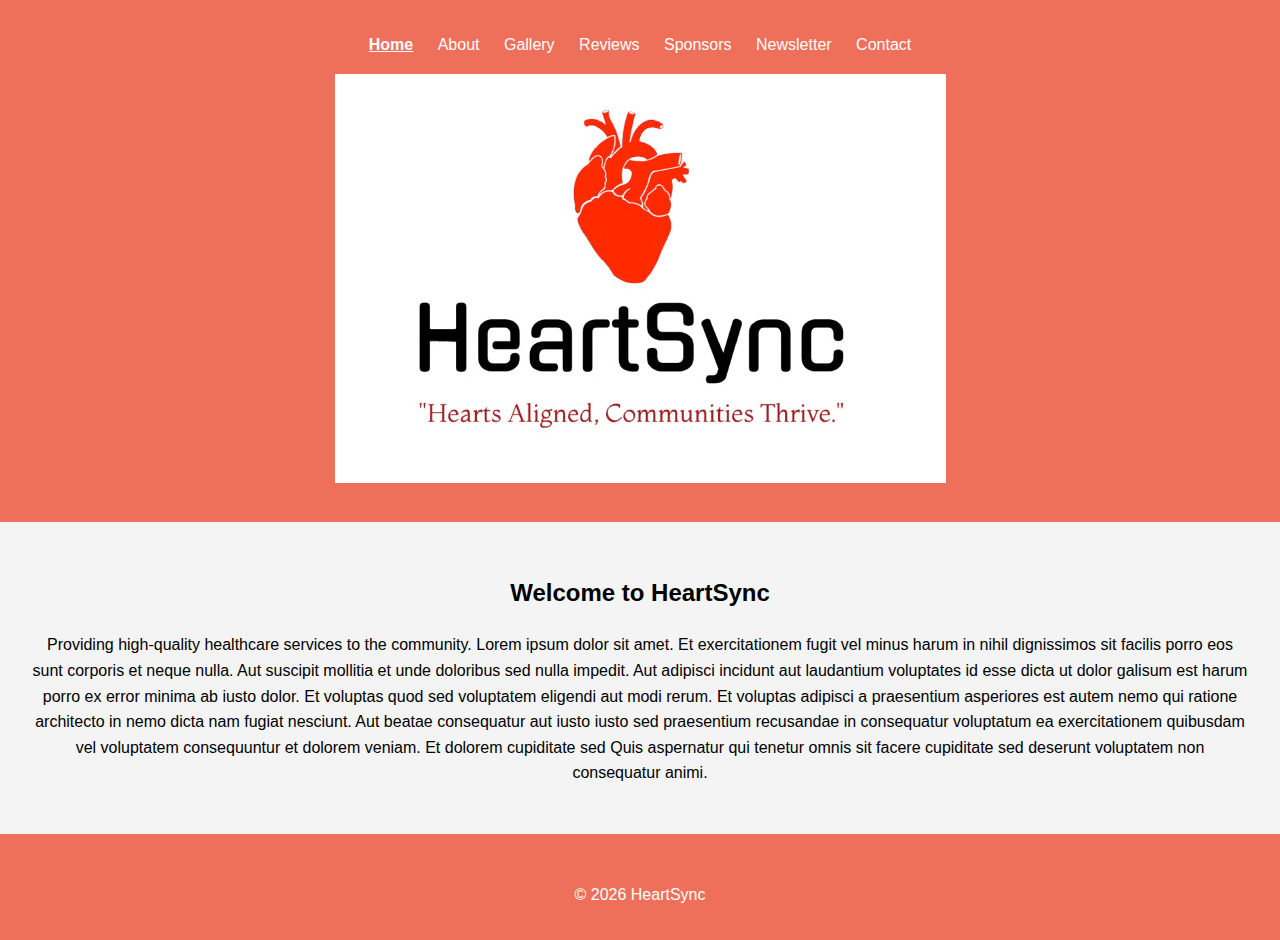
<file: index.html>
<!DOCTYPE html>
<html lang="en">
<head>
    <meta charset="UTF-8">
    <meta name="viewport" content="width=device-width, initial-scale=1.0">
    <title>HeartSync</title>
    <link rel="stylesheet" href="style.css">
    
</head>
<body>
    <header>
        <nav>
            <ul>
                <li><a href="index.html" id="nav-home">Home</a></li>
                <li><a href="about.html" id="nav-about">About</a></li>
                <li><a href="gallery.html" id="nav-gallery">Gallery</a></li>
                <li><a href="reviews.html" id="nav-reviews">Reviews</a></li>
                <li><a href="sponsors.html" id="nav-sponsors">Sponsors</a></li>
                <li><a href="newsletter.html" id="nav-newsletter">Newsletter</a></li>
                <li><a href="contact.html" id="nav-contact">Contact</a></li>
            </ul>
        </nav>
        <div class="index-item"><img src="HeartSync.JPG" alt="Image 4"></div>

    </header>

    <section id="home">
        <h2>Welcome to HeartSync</h2>
        <p>Providing high-quality healthcare services to the community. Lorem ipsum dolor sit amet. Et exercitationem fugit vel minus harum in nihil dignissimos sit facilis porro eos sunt corporis et neque nulla. Aut suscipit mollitia et unde doloribus sed nulla impedit. Aut adipisci incidunt aut laudantium voluptates id esse dicta ut dolor galisum est harum porro ex error minima ab iusto dolor. Et voluptas quod sed voluptatem eligendi aut modi rerum. Et voluptas adipisci a praesentium asperiores est autem nemo qui ratione architecto in nemo dicta nam fugiat nesciunt. Aut beatae consequatur aut iusto iusto sed praesentium recusandae in consequatur voluptatum ea exercitationem quibusdam vel voluptatem consequuntur et dolorem veniam. Et dolorem cupiditate sed Quis aspernatur qui tenetur omnis sit facere cupiditate sed deserunt voluptatem non consequatur animi.</p>

    </section>

    <footer>
        <p>&copy; <span id="year"></span> HeartSync</p>
    </footer>

    <script src="script.js"></script>
</body>
</html>
</file>
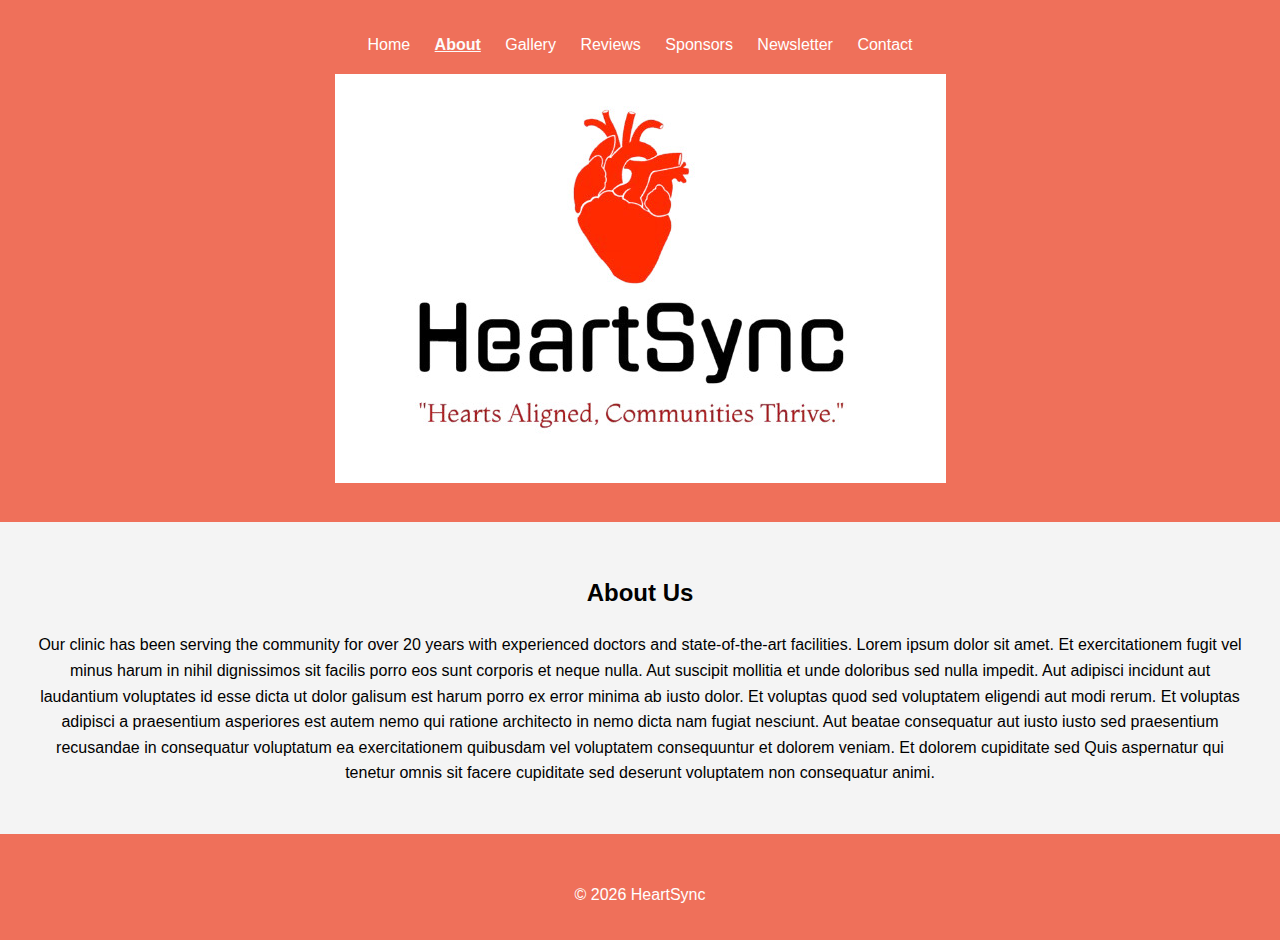
<file: about.html>
<!DOCTYPE html>
<html lang="en">
<head>
    <meta charset="UTF-8">
    <meta name="viewport" content="width=device-width, initial-scale=1.0">
    <title>About - HeartSync</title>
    <link rel="stylesheet" href="style.css">
</head>
<body>
    <header>
        <nav>
            <ul>
                <li><a href="index.html" id="nav-home">Home</a></li>
                <li><a href="about.html" id="nav-about">About</a></li>
                <li><a href="gallery.html" id="nav-gallery">Gallery</a></li>
                <li><a href="reviews.html" id="nav-reviews">Reviews</a></li>
                <li><a href="sponsors.html" id="nav-sponsors">Sponsors</a></li>
                <li><a href="newsletter.html" id="nav-newsletter">Newsletter</a></li>
                <li><a href="contact.html" id="nav-contact">Contact</a></li>
            </ul>
        </nav>
        <div class="index-item"><img src="HeartSync.JPG" alt="Image 4"></div>
    </header>

    <section id="about">
        <h2>About Us</h2>
        <p>Our clinic has been serving the community for over 20 years with experienced doctors and state-of-the-art facilities. Lorem ipsum dolor sit amet. Et exercitationem fugit vel minus harum in nihil dignissimos sit facilis porro eos sunt corporis et neque nulla. Aut suscipit mollitia et unde doloribus sed nulla impedit. Aut adipisci incidunt aut laudantium voluptates id esse dicta ut dolor galisum est harum porro ex error minima ab iusto dolor.

            Et voluptas quod sed voluptatem eligendi aut modi rerum. Et voluptas adipisci a praesentium asperiores est autem nemo qui ratione architecto in nemo dicta nam fugiat nesciunt. Aut beatae consequatur aut iusto iusto sed praesentium recusandae in consequatur voluptatum ea exercitationem quibusdam vel voluptatem consequuntur et dolorem veniam. Et dolorem cupiditate sed Quis aspernatur qui tenetur omnis sit facere cupiditate sed deserunt voluptatem non consequatur animi.</p>
    </section>

    <footer>
        <p>&copy; <span id="year"></span> HeartSync</p>
    </footer>

    <script src="script.js"></script>
</body>
</html>
</file>
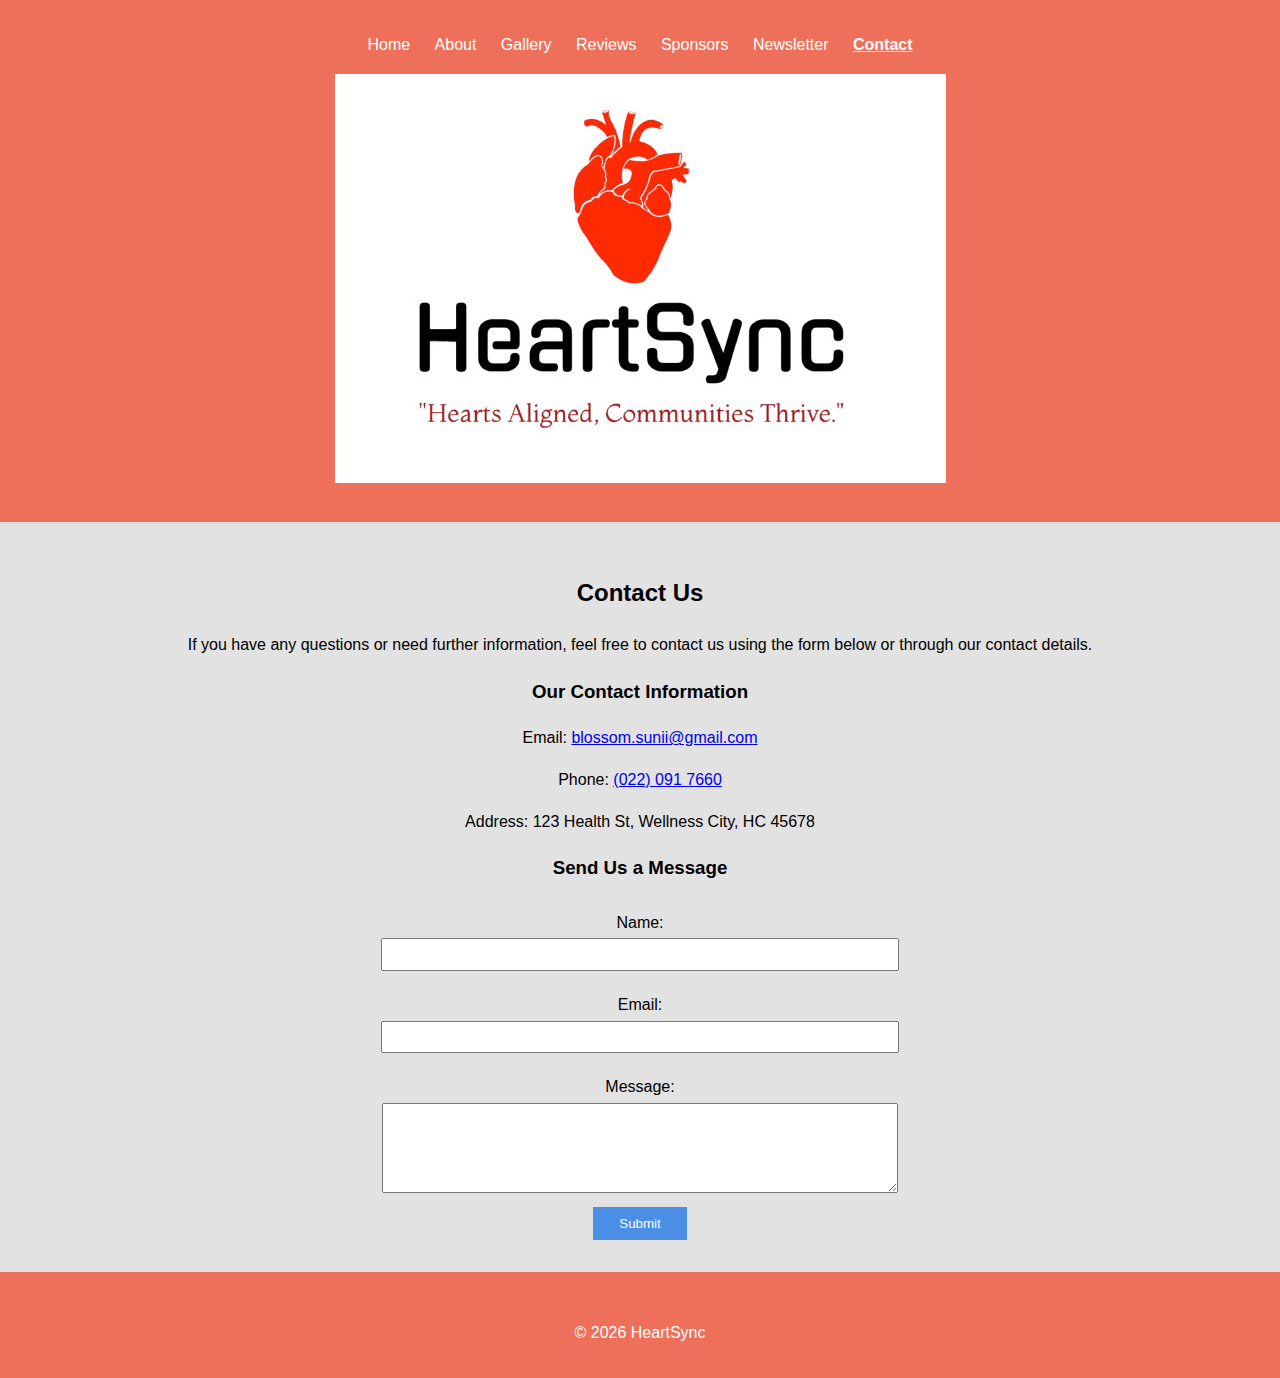
<file: contact.html>
<!DOCTYPE html>
<html lang="en">
<head>
    <meta charset="UTF-8">
    <meta name="viewport" content="width=device-width, initial-scale=1.0">
    <title>Contact - HeartSync</title>
    <link rel="stylesheet" href="style.css">
    <link rel="stylesheet" href="https://cdnjs.cloudflare.com/ajax/libs/font-awesome/6.6.0/css/all.min.css">
</head>
<body>
    <header>
        <nav>
            <ul>
                <li><a href="index.html" id="nav-home">Home</a></li>
                <li><a href="about.html" id="nav-about">About</a></li>
                <li><a href="gallery.html" id="nav-gallery">Gallery</a></li>
                <li><a href="reviews.html" id="nav-reviews">Reviews</a></li>
                <li><a href="sponsors.html" id="nav-sponsors">Sponsors</a></li>
                <li><a href="newsletter.html" id="nav-newsletter">Newsletter</a></li>
                <li><a href="contact.html" id="nav-contact">Contact</a></li>
            </ul>
        </nav>
        <div class="index-item"><img src="HeartSync.JPG" alt="Image 4"></div>
    </header>

    <section id="contact">
        <h2>Contact Us</h2>
        <p>If you have any questions or need further information, feel free to contact us using the form below or through our contact details.</p>
        
        <div class="contact-details">
            <h3>Our Contact Information</h3>
            <p>Email: <a href="blossom.suniii@gmail.com">blossom.sunii@gmail.com</a></p>
            <p>Phone: <a href="tel:0220917660">(022) 091 7660</a></p>
            <p>Address: 123 Health St, Wellness City, HC 45678</p>
        </div>
        
        <div class="contact-form">
            <h3>Send Us a Message</h3>
            <form action="#">
                <label for="name">Name:</label>
                <input type="text" id="name" name="name" required>
                
                <label for="email">Email:</label>
                <input type="email" id="email" name="email" required>
                
                <label for="message">Message:</label>
                <textarea id="message" name="message" rows="5" required></textarea>
                
                <button type="submit">Submit</button>
            </form>
        </div>
    </section>
    <footer>
        <p>&copy; <span id="year"></span> HeartSync</p>
    </footer>

    <script src="script.js"></script>
</body>
</html>
</file>
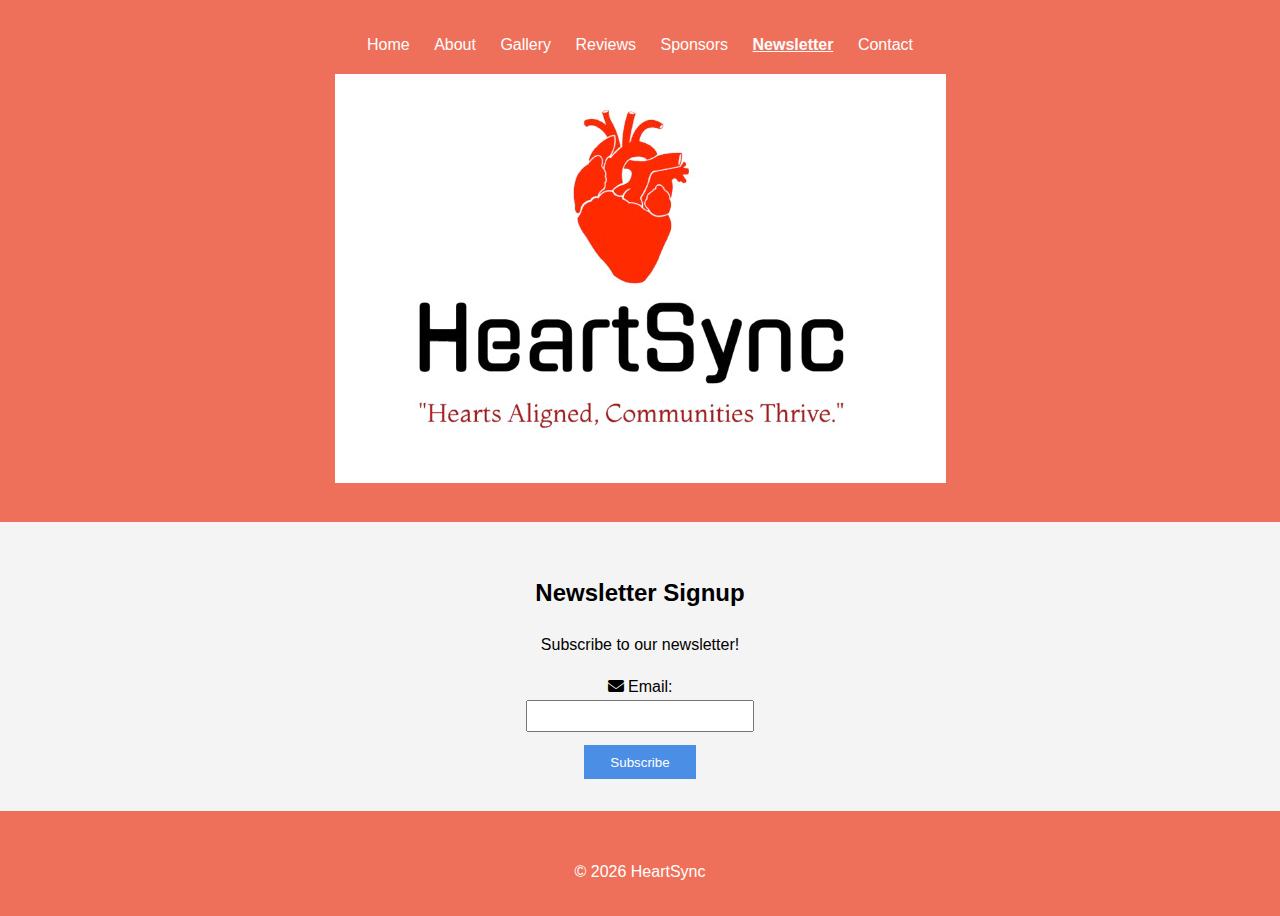
<file: newsletter.html>
<!DOCTYPE html>
<html lang="en">
<head>
    <meta charset="UTF-8">
    <meta name="viewport" content="width=device-width, initial-scale=1.0">
    <title>Newsletter - HeartSync</title>
    <link rel="stylesheet" href="style.css">
    <link rel="stylesheet" href="https://cdnjs.cloudflare.com/ajax/libs/font-awesome/6.6.0/css/all.min.css">
</head>
<body>
    <header>
        <nav>
            <ul>
                <li><a href="index.html" id="nav-home">Home</a></li>
                <li><a href="about.html" id="nav-about">About</a></li>
                <li><a href="gallery.html" id="nav-gallery">Gallery</a></li>
                <li><a href="reviews.html" id="nav-reviews">Reviews</a></li>
                <li><a href="sponsors.html" id="nav-sponsors">Sponsors</a></li>
                <li><a href="newsletter.html" id="nav-newsletter">Newsletter</a></li>
                <li><a href="contact.html" id="nav-contact">Contact</a></li>
            </ul>
        </nav>
        <div class="index-item"><img src="HeartSync.JPG" alt="Image 4"></div>
    </header>

    <section id="newsletter">
        <h2>Newsletter Signup</h2>
        <p> Subscribe to our newsletter! </p>
        <form action="#">
            <div class="email-box">
                <i class="fa-solid fa-envelope"></i>
                <label for="email"> Email: </label>
                <input type="email" id="email" name="email" required >
            </div>
            <button type="submit">Subscribe</button>
        </form>
    </section>

    <footer>
        <p>&copy; <span id="year"></span> HeartSync</p>
    </footer>

    <script src="script.js"></script>
</body>
</html>
</file>
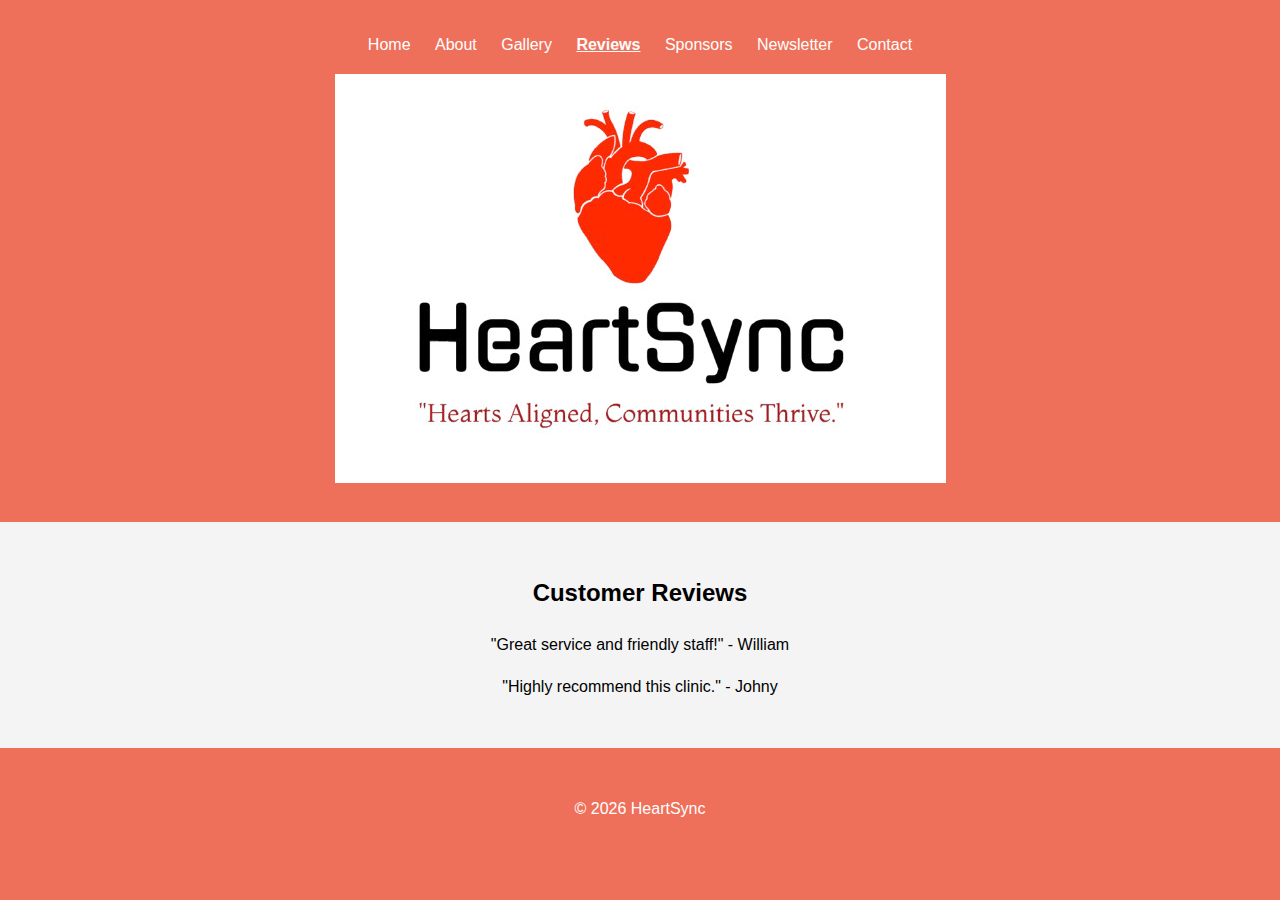
<file: reviews.html>
<!DOCTYPE html>
<html lang="en">
<head>
    <meta charset="UTF-8">
    <meta name="viewport" content="width=device-width, initial-scale=1.0">
    <title>Reviews - HeartSync</title>
    <link rel="stylesheet" href="style.css">
</head>
<body>
    <header>
        <nav>
            <ul>
                <li><a href="index.html" id="nav-home">Home</a></li>
                <li><a href="about.html" id="nav-about">About</a></li>
                <li><a href="gallery.html" id="nav-gallery">Gallery</a></li>
                <li><a href="reviews.html" id="nav-reviews">Reviews</a></li>
                <li><a href="sponsors.html" id="nav-sponsors">Sponsors</a></li>
                <li><a href="newsletter.html" id="nav-newsletter">Newsletter</a></li>
                <li><a href="contact.html" id="nav-contact">Contact</a></li>
            </ul>
        </nav>
        <div class="index-item"><img src="HeartSync.JPG" alt="Image 4"></div>
    </header>

    <section id="reviews">
        <h2>Customer Reviews</h2>
        <div class="review">
            <p>"Great service and friendly staff!" - William</p>
        </div>
        <div class="review">
            <p>"Highly recommend this clinic." -  Johny</p>
        </div>
    </section>

    <footer>
        <p>&copy; <span id="year"></span> HeartSync</p>
    </footer>

    <script src="script.js"></script>
</body>
</html>
</file>
<file: style.css>
body {
    background-color: #ef705a;
    font-family:Verdana, Geneva, Tahoma, sans-serif;
    margin: 0;
    padding: 0;
    line-height: 1.6;
}

header {
    background-color: #ef705a;
    color: white;
    padding: 1em 0;
    text-align: center;
}

header nav ul {
    background-color: #ef705a;
    list-style: none;
    padding: 0;
}

header nav ul li {
    display: inline;
    margin: 0 10px;
}

header nav ul li a {
    color: white;
    text-decoration: none;
}

section {
    padding: 2em;
    margin: 1em 0;
    text-align: center;
}

section#home {
    background-color: #f4f4f4;
}

section#services, section#gallery, section#contact {
    background-color: #e2e2e2;
}

section#about, section#reviews, section#sponsors, section#newsletter {
    background-color: #f4f4f4;
}

.review, .gallery-item {
    margin: 1em 0;
}

.gallery-item img {
    max-width: 100%;
    height: auto;
}

form {
    display: flex;
    flex-direction: column;
    align-items: center;
}

form label {
    margin: 0.5em 0 0.2em;
}

form input, form textarea {
    padding: 0.5em;
    margin-bottom: 1em;
    width: 80%;
    max-width: 500px;
}

form button {
    padding: 0.7em 2em;
    background-color: #4b8ee6;
    color: white;
    border: none;
    cursor: pointer;
}

form button:hover {
    background-color: #7aa7e3;
}



footer {
    background-color: #ef705a;
    color: white;
    text-align: center;
    padding: 1em 0;
}

/* Active class */
.active {
    font-weight: bold;
    color: #fcfbfb; /* Optional: change the color to highlight */
    /*padding: 15px 15px; /* Increase padding to make the height increase */
    text-decoration-line: underline;
}
</file>
